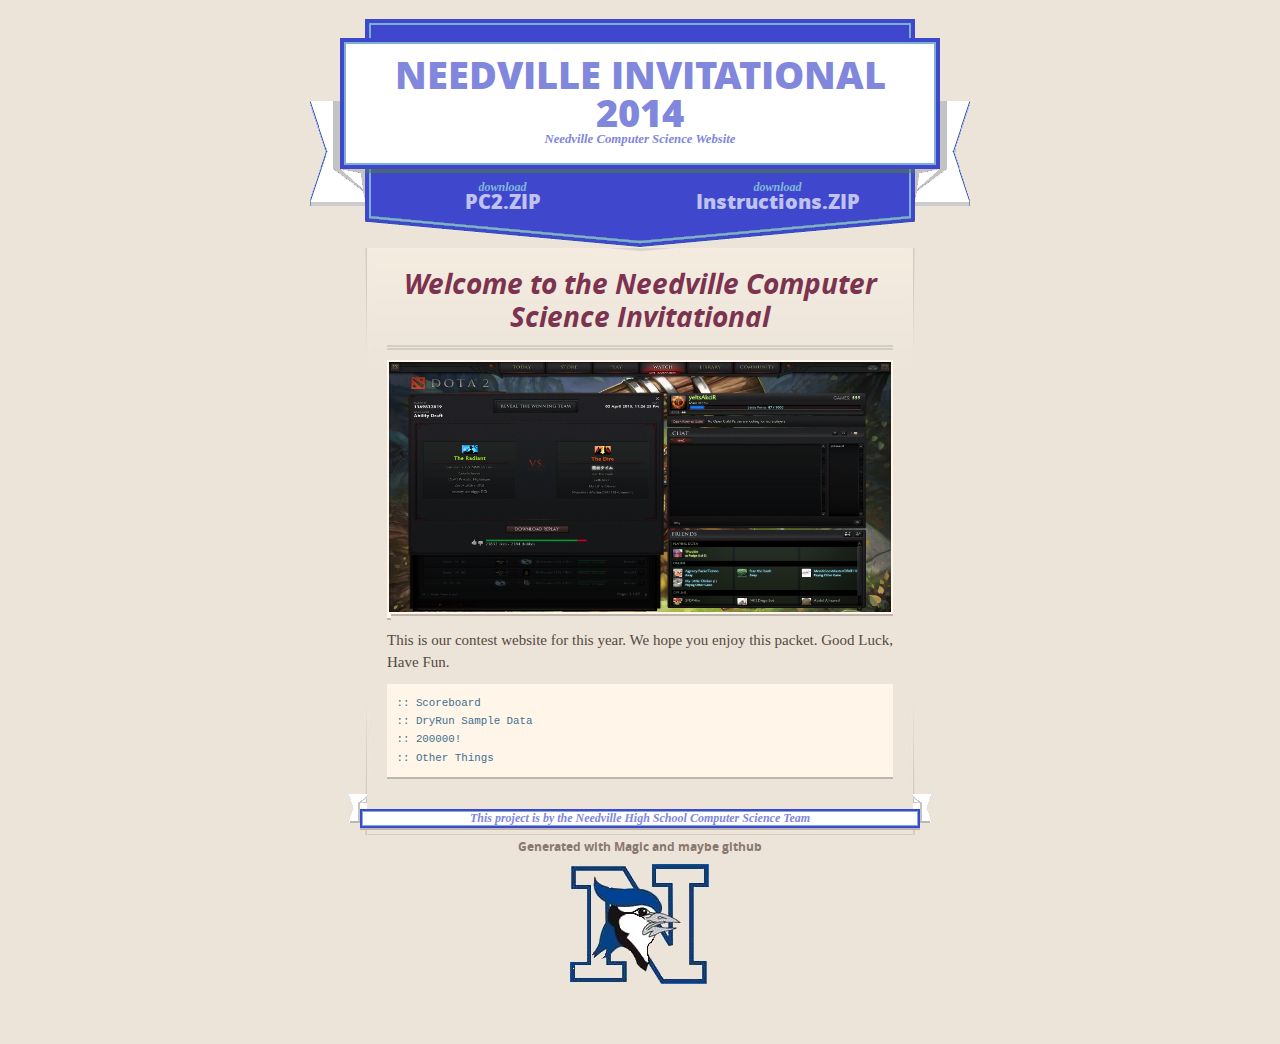
<file: index.html>
<!DOCT
YPE html>
<html>
  <head>
    <meta charset='utf-8'>
    <meta http-equiv="X-UA-Compatible" content="chrome=1">
    <meta name="viewport" content="width=640">

    <link rel="stylesheet" href="stylesheets/core.css" media="screen">
    <link rel="stylesheet" href="stylesheets/mobile.css" media="handheld, only screen and (max-device-width:640px)">
    <link rel="stylesheet" href="stylesheets/pygment_trac.css">

    <script type="text/javascript" src="javascripts/modernizr.js"></script>
    <script type="text/javascript" src="https://ajax.googleapis.com/ajax/libs/jquery/1.7.1/jquery.min.js"></script>
    <script type="text/javascript" src="javascripts/headsmart.min.js"></script>
    <script type="text/javascript">
      $(document).ready(function () {
        $('#main_content').headsmart()
      })
    </script>
    <title>NHS Computer Science</title>
  </head>

  <body>
    
    <div class="shell">

      <header>
        <span class="ribbon-outer">
          <span class="ribbon-inner">
            <h1>Needville Invitational 2014</h1>
            <h2>Needville Computer Science Website</h2>
          </span>
          <span class="left-tail"></span>
          <span class="right-tail"></span>
        </span>
      </header>

      <section id="downloads">
        <span class="inner">
          <a href="../assets/pc2.zip" target="_blank" class="zip"><em>download</em> PC2.ZIP</a><a href="https://github.com/Torchwick/NHSCS.github.io/tarball/master" class="tgz"><em>download</em> Instructions.ZIP</a>
        </span>
      </section>


      <span class="banner-fix"></span>


      <section id="main_content">
        <h3>
<a name="welcome-to-the-needville-computer-science-invitational" class="anchor" href="#welcome-to-the-needville-computer-science-invitational"><span class="octicon octicon-link"></span></a>Welcome to the Needville Computer Science Invitational</h3>

<img src="2015-04-03_00003.jpg" height="250" width="2000"><img>

<p>This is our contest website for this year. We hope you enjoy this packet. Good Luck, Have Fun.</p>
<pre><code><a href="../Scoreboard/index.html">:: Scoreboard</a>
<a href="../assets/dryrun.txt" target="blank">:: DryRun Sample Data</a>
<a href="../assets/200000!.txt" target="blank">:: 200000!</a>
<a href="../otherthings/otherthings.html">:: Other Things</a>
</code></pre>
      </section>

      <footer>
        <span class="ribbon-outer">
          <span class="ribbon-inner">
            <p>This project is by the Needville High School Computer Science Team</p>
          </span>
          <span class="left-tail"></span>
          <span class="right-tail"></span>
        </span>
        <p>Generated with Magic and maybe github</p>
        <span class="octocat"></span>
      </footer>

    </div>

    
  </body>
</html>
</file>
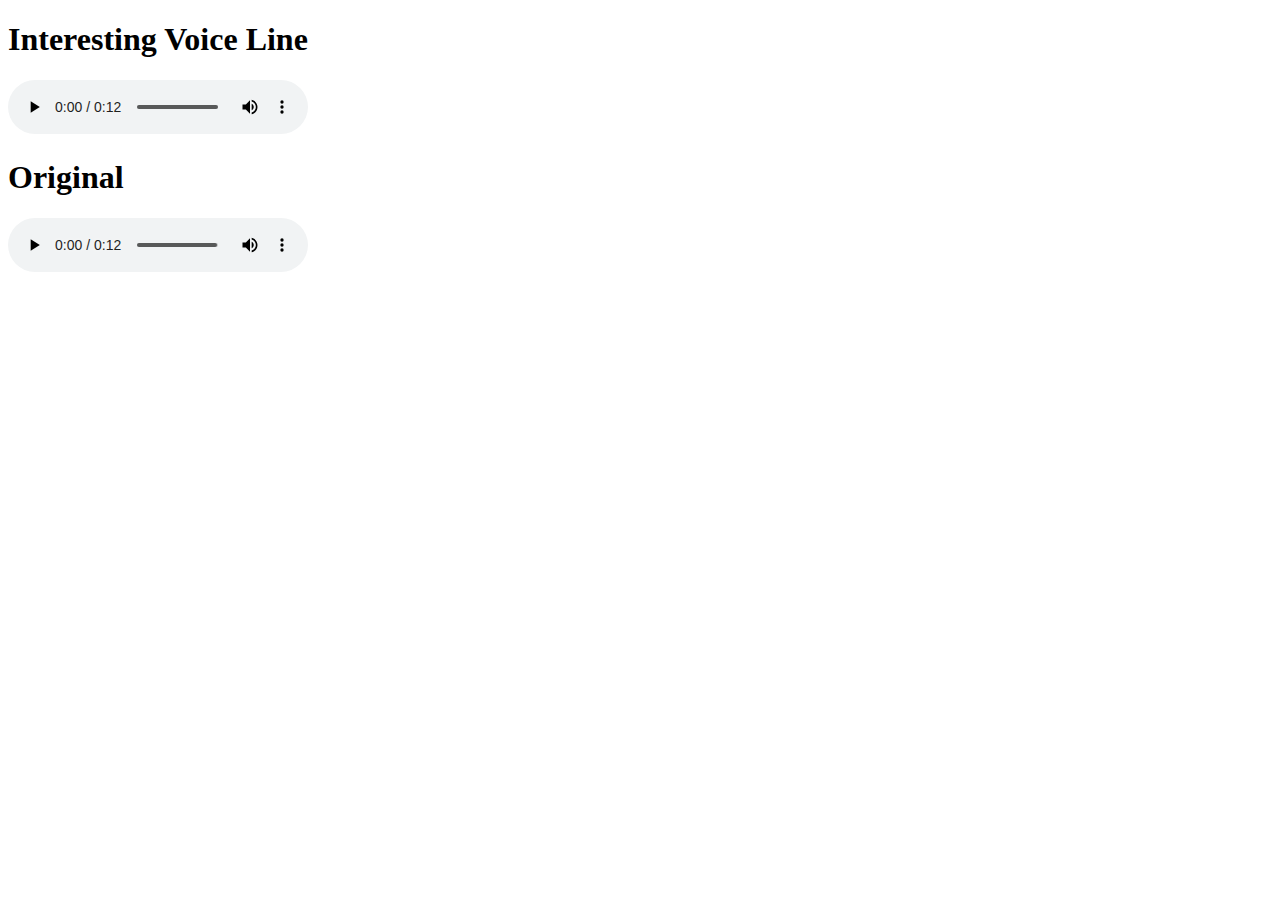
<file: axe/index.html>
<!DOCTYPE html>
<html>
<body>

<h1>Interesting Voice Line</h1>
<audio controls>
  <source src="so_wrong.mp3" type="audio/mpeg">
</audio>
<h1>Original</h1>
<audio controls>
  <source src="announcer_roshan_idle_01.mp3" type="audio/mpeg">
</audio>

</body>
</html>
</file>
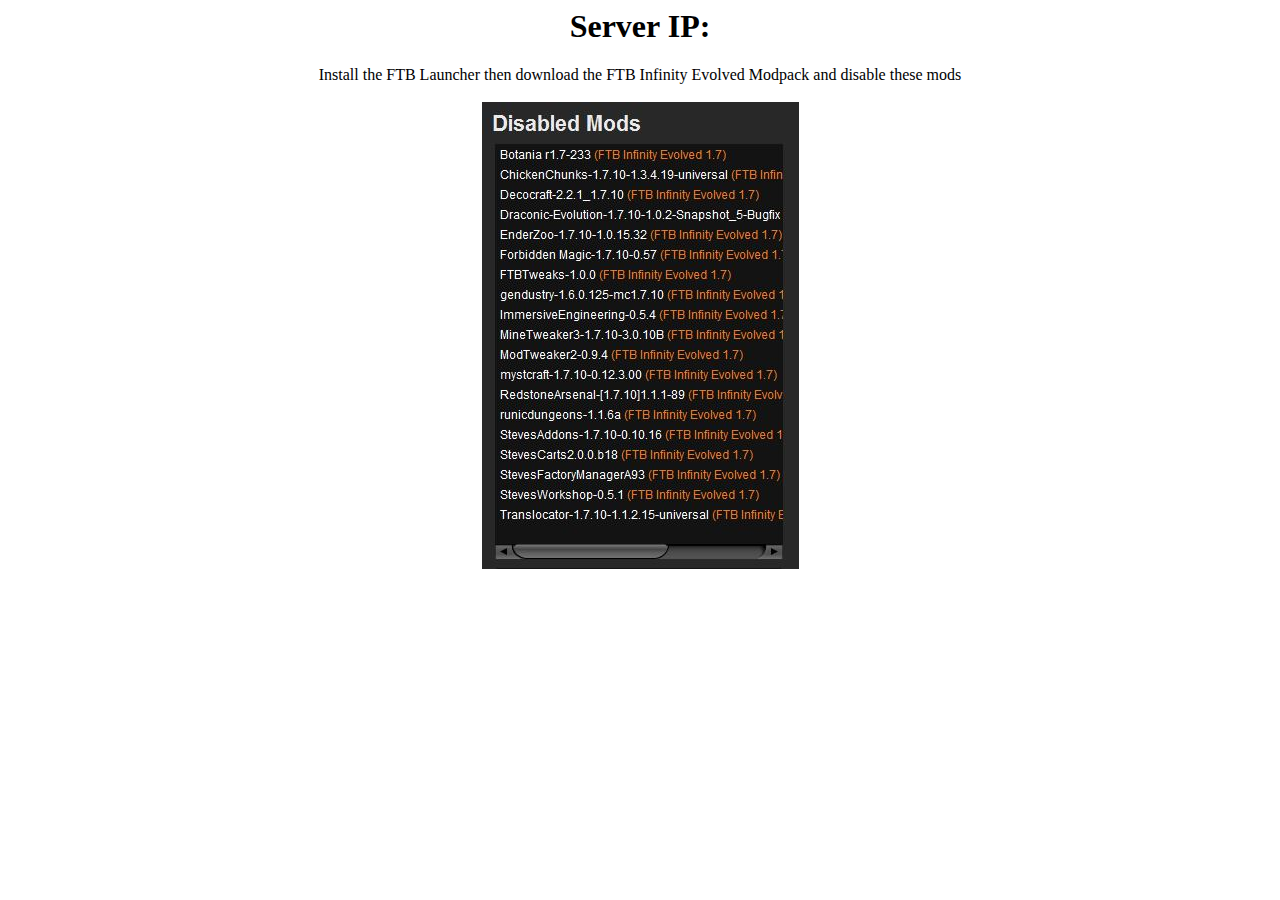
<file: FTB/index.html>
<html>
<title>FTB Server Info</title>
<h1 align="center">Server IP: <b></b></h1>
<p align="center">
Install the FTB Launcher then download the FTB Infinity Evolved Modpack and disable these mods<br><br>
<img src="mods.jpg"></img></p>
</html>
</file>
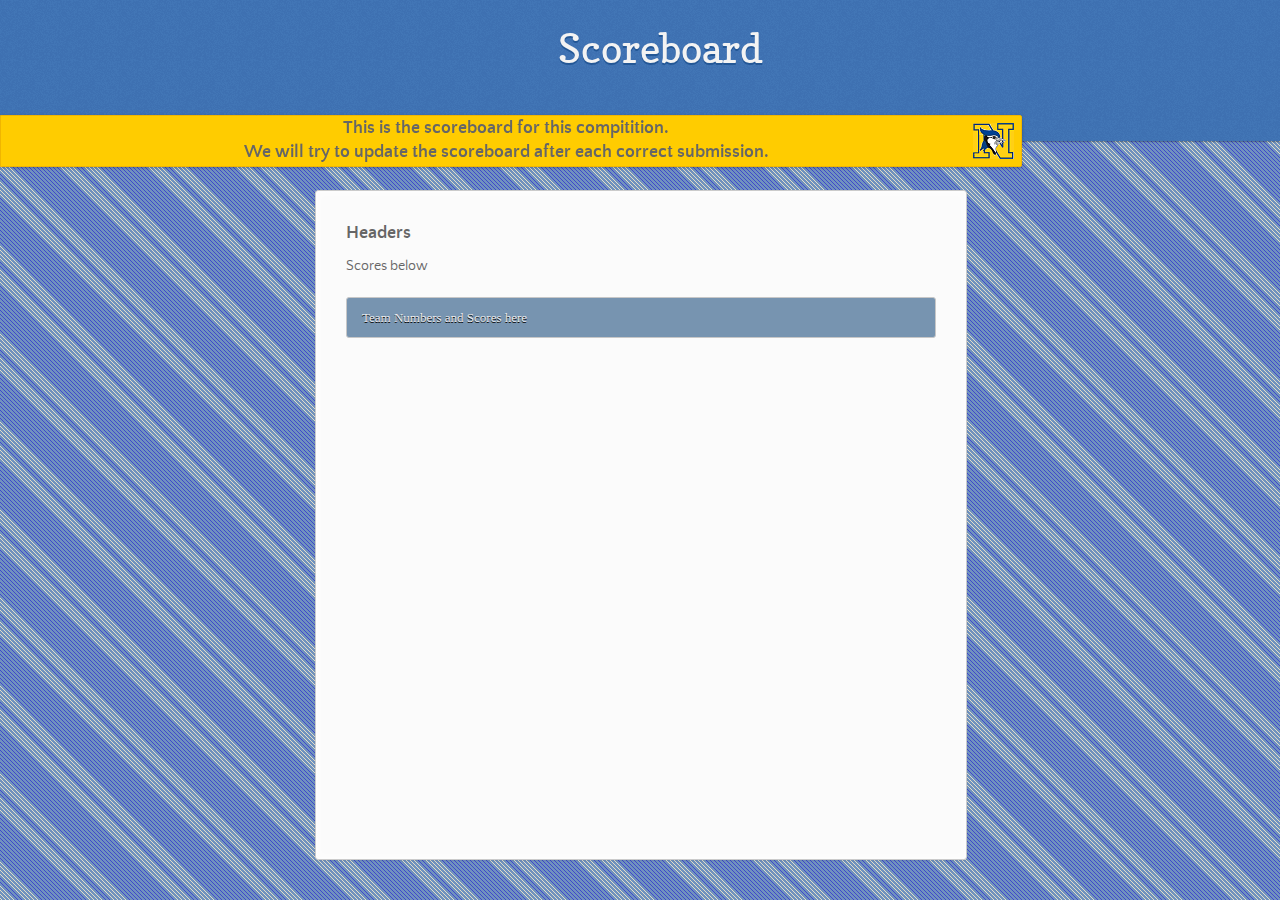
<file: Scoreboard/index.html>
<!doctype html>
<html>
  <head>
    <meta charset="utf-8">
    <meta http-equiv="X-UA-Compatible" content="chrome=1">
    <title>NHSCS Scoreboard</title>
    <link rel="stylesheet" href="stylesheets/styles.css">
    <link rel="stylesheet" href="stylesheets/pygment_trac.css">
    <script src="https://ajax.googleapis.com/ajax/libs/jquery/1.7.1/jquery.min.js"></script>
    <script src="javascripts/main.js"></script>
    <!--[if lt IE 9]>
      <script src="//html5shiv.googlecode.com/svn/trunk/html5.js"></script>
    <![endif]-->
    <meta name="viewport" content="width=device-width, initial-scale=1, user-scalable=no">

  </head>
  <body>

      <header>
        <h1>Scoreboard</h1>
      </header>

      <div id="banner">
        <span id="logo"></span>
		<h3 align="center">This is the scoreboard for this compitition. <br> We will try to update the scoreboard after each correct submission.</h3>
        
      </div><!-- end banner -->

    <div class="wrapper">
      <nav>
        <ul></ul>
      </nav>
      <section>
        <h3>
		
<a name="welcome-to-github-pages" class="anchor" href="#welcome-to-github-pages"><span class="octicon octicon-link"></span></a>Headers</h3>

<p>Scores below</p>
<pre><code>Team Numbers and Scores here
</code></pre>

      </section>
      <footer>
        <p></p>
      </footer>
    </div>

    
  </body>
</html>
</file>
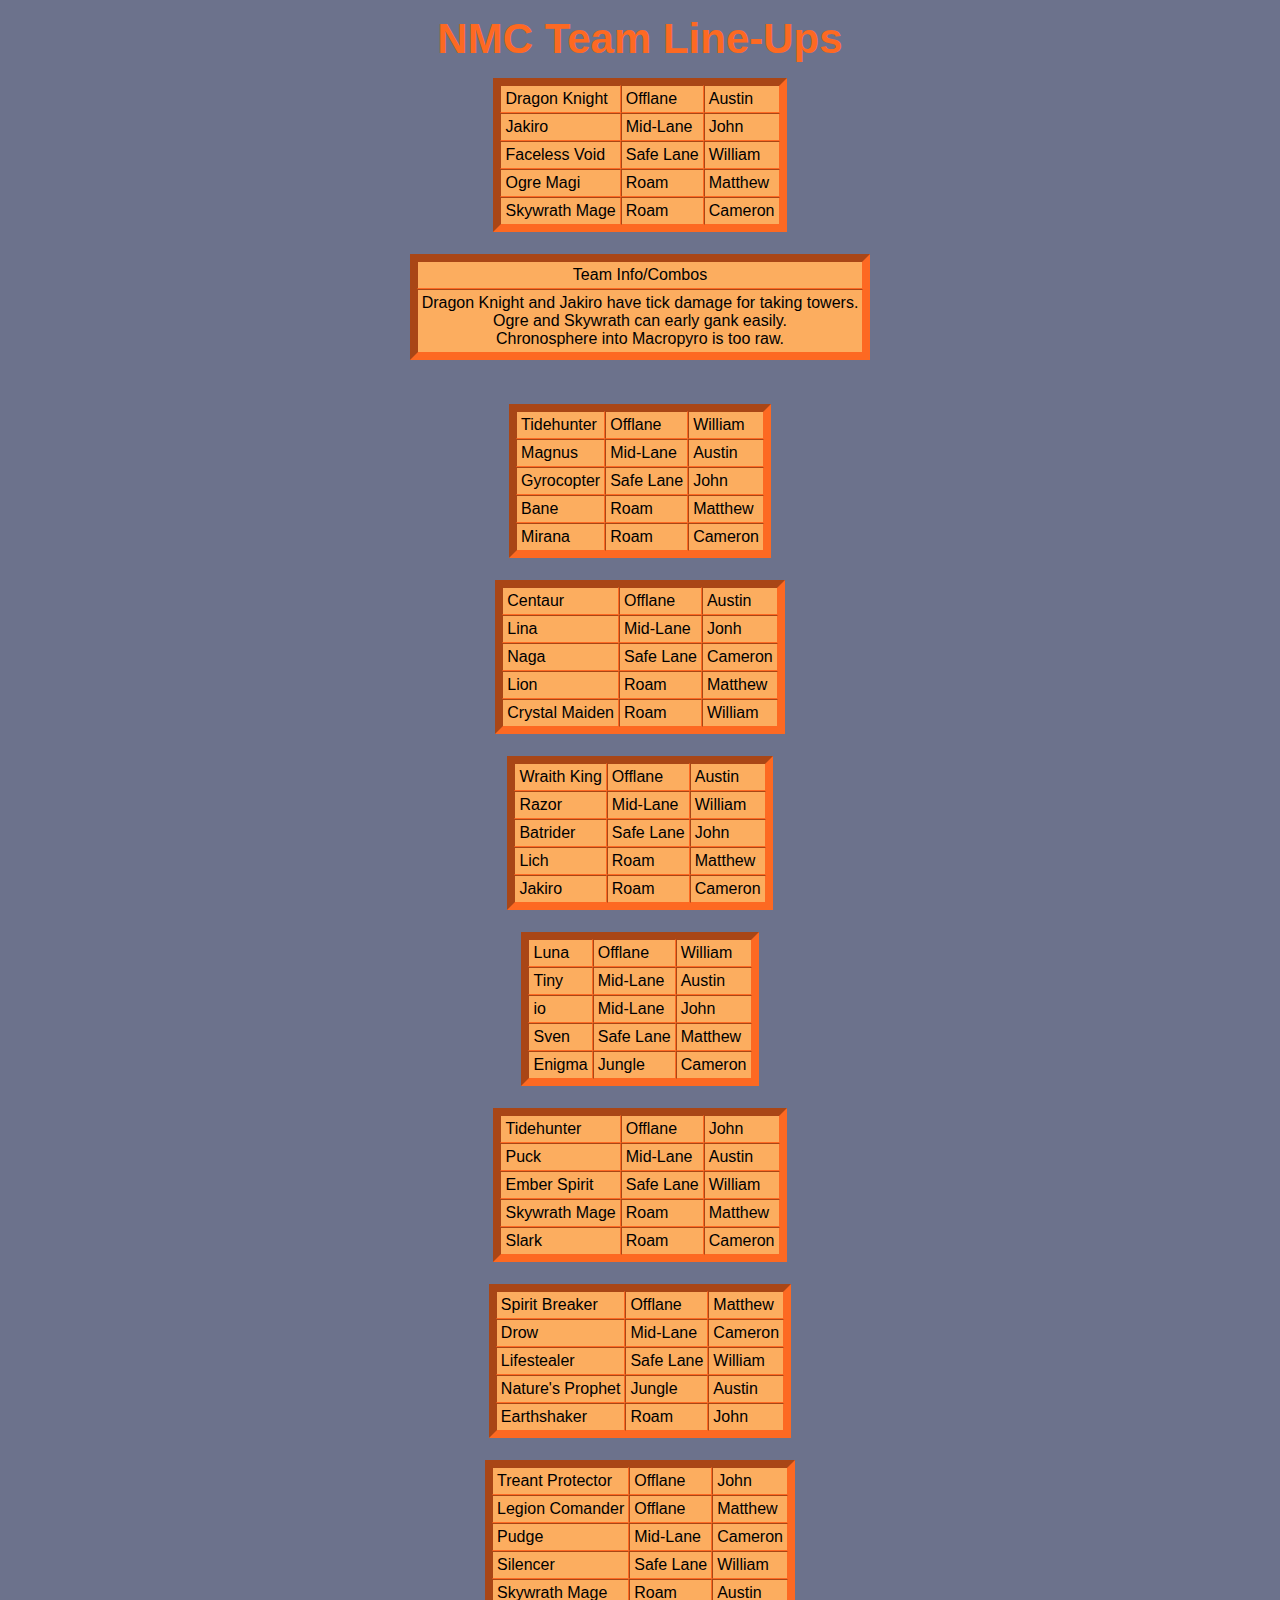
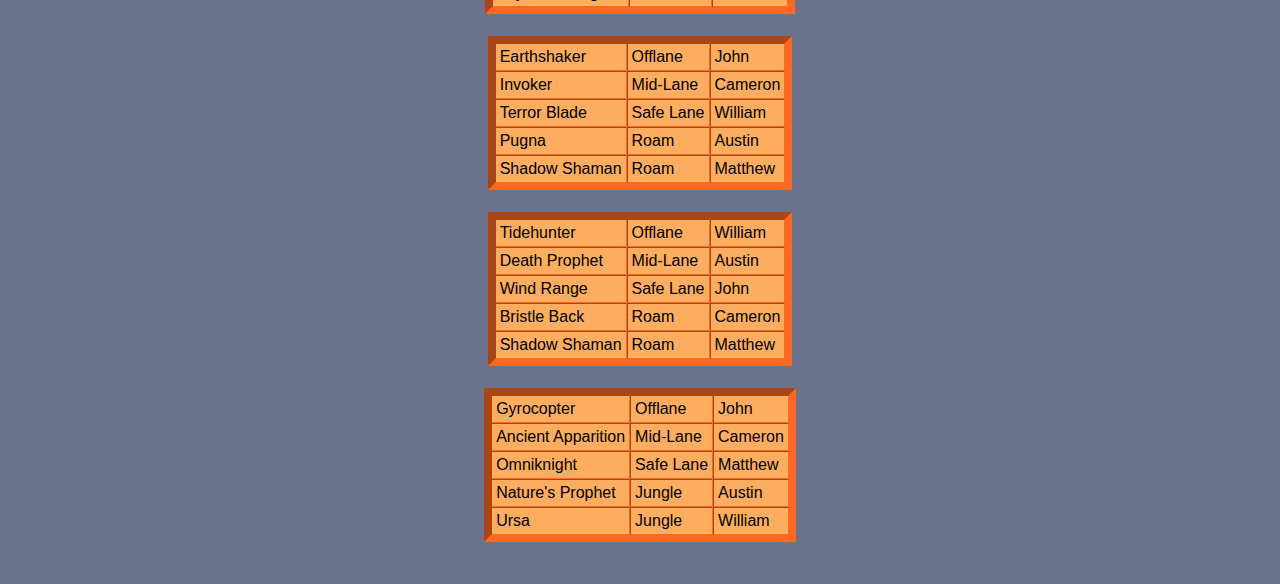
<file: Line-Ups.html>
<html>
    <link rel="stylesheet" href="styles.css">

	<title>Team Line-Ups</title>
	<h1 align="center">NMC Team Line-Ups</h1>
	<body>
	
	<table border=7 align="center">
	<tr>
		<td>Dragon Knight</td>
		<td>Offlane</td>
		<td>Austin</td>		
	</tr>
	<tr>
		<td>Jakiro</td>
		<td>Mid-Lane</td>
		<td>John</td>		
	</tr>
	<tr>
		<td>Faceless Void</td>
		<td>Safe Lane</td>
		<td>William</td>		
	</tr>
	<tr>
		<td>Ogre Magi</td>
		<td>Roam</td>
		<td>Matthew</td>		
	</tr>
	<tr>
		<td>Skywrath Mage</td>
		<td>Roam</td>
		<td>Cameron</td>		
	</tr>
	</table>
	<br>
	<table border=7 align="center">
	<tr>
	<td align="center">Team Info/Combos</td>
	</tr>
	<tr>
	<td align="center">Dragon Knight and Jakiro have tick damage for taking towers.<br>Ogre and Skywrath can early gank easily.<br>Chronosphere into Macropyro is too raw.</td>
	</tr>
	</table>
	<br>
	<br>
	<!--       -->
	<table border=7 align="center">
	<tr>
		<td>Tidehunter</td>
		<td>Offlane</td>
		<td>William</td>		
	</tr>	
	<tr>
		<td>Magnus</td>
		<td>Mid-Lane</td>
		<td>Austin</td>		
	</tr>
	<tr>
		<td>Gyrocopter</td>
		<td>Safe Lane</td>
		<td>John</td>		
	</tr>
	<tr>
		<td>Bane</td>
		<td>Roam</td>
		<td>Matthew</td>		
	</tr>
	<tr>
		<td>Mirana</td>
		<td>Roam</td>
		<td>Cameron</td>		
	</tr>
	</table>
	<br>
	<!--          -->
	<table border=7 align="center">
	<tr>
		<td>Centaur</td>
		<td>Offlane</td>
		<td>Austin</td>		
	</tr>	
	<tr>
		<td>Lina</td>
		<td>Mid-Lane</td>
		<td>Jonh</td>		
	</tr>
	<tr>
		<td>Naga</td>
		<td>Safe Lane</td>
		<td>Cameron</td>		
	</tr>
	<tr>
		<td>Lion</td>
		<td>Roam</td>
		<td>Matthew</td>		
	</tr>
	<tr>
		<td>Crystal Maiden</td>
		<td>Roam</td>
		<td>William</td>		
	</tr>
	</table>
	<br>
	<!--              -->
	<table border=7 align="center">
	<tr>
		<td>Wraith King</td>
		<td>Offlane</td>
		<td>Austin</td>		
	</tr>
	<tr>
		<td>Razor</td>
		<td>Mid-Lane</td>
		<td>William</td>		
	</tr>
	<tr>
		<td>Batrider</td>
		<td>Safe Lane</td>
		<td>John</td>		
	</tr>
	<tr>
		<td>Lich</td>
		<td>Roam</td>
		<td>Matthew</td>		
	</tr>
	<tr>
		<td>Jakiro</td>
		<td>Roam</td>
		<td>Cameron</td>		
	</tr>
	</table>
	<br>
	<!--         -->
	<table border=7 align="center">
	<tr>
		<td>Luna</td>
		<td>Offlane</td>
		<td>William</td>		
	</tr>
	<tr>
		<td>Tiny</td>
		<td>Mid-Lane</td>
		<td>Austin</td>		
	</tr>
	<tr>
		<td>io</td>
		<td>Mid-Lane</td>
		<td>John</td>		
	</tr>
	<tr>
		<td>Sven</td>
		<td>Safe Lane</td>
		<td>Matthew</td>		
	</tr>	
	<tr>
		<td>Enigma</td>
		<td>Jungle</td>
		<td>Cameron</td>		
	</tr>
	</table>
	<br>
	<!--         -->
	<table border=7 align="center">
	<tr>
		<td>Tidehunter</td>
		<td>Offlane</td>
		<td>John</td>		
	</tr>
	<tr>
		<td>Puck</td>
		<td>Mid-Lane</td>
		<td>Austin</td>		
	</tr>
	<tr>
		<td>Ember Spirit</td>
		<td>Safe Lane</td>
		<td>William</td>		
	</tr>
	<tr>
		<td>Skywrath Mage</td>
		<td>Roam</td>
		<td>Matthew</td>		
	</tr>	
	<tr>
		<td>Slark</td>
		<td>Roam</td>
		<td>Cameron</td>		
	</tr>
	</table>
	<br>
	<!--         -->
	<table border=7 align="center">
	<tr>
		<td>Spirit Breaker</td>
		<td>Offlane</td>
		<td>Matthew</td>		
	</tr>
	<tr>
		<td>Drow</td>
		<td>Mid-Lane</td>
		<td>Cameron</td>		
	</tr>
	<tr>
		<td>Lifestealer</td>
		<td>Safe Lane</td>
		<td>William</td>		
	</tr>	
	<tr>
		<td>Nature's Prophet</td>
		<td>Jungle</td>
		<td>Austin</td>		
	</tr>
	<tr>
		<td>Earthshaker</td>
		<td>Roam</td>
		<td>John</td>		
	</tr>
	</table>
	<br>
	<!--         -->
	<table border=7 align="center">
	<tr>
		<td>Treant Protector</td>
		<td>Offlane</td>
		<td>John</td>		
	</tr>
	<tr>
		<td>Legion Comander</td>
		<td>Offlane</td>
		<td>Matthew</td>		
	</tr>	
	<tr>
		<td>Pudge</td>
		<td>Mid-Lane</td>
		<td>Cameron</td>		
	</tr>
	<tr>
		<td>Silencer</td>
		<td>Safe Lane</td>
		<td>William</td>		
	</tr>
	<tr>
		<td>Skywrath Mage</td>
		<td>Roam</td>
		<td>Austin</td>		
	</tr>
	</table>
	<br>
	<!--         -->
	<table border=7 align="center">
	<tr>
		<td>Earthshaker</td>
		<td>Offlane</td>
		<td>John</td>		
	</tr>
	<tr>
		<td>Invoker</td>
		<td>Mid-Lane</td>
		<td>Cameron</td>		
	</tr>
	<tr>
		<td>Terror Blade</td>
		<td>Safe Lane</td>
		<td>William</td>		
	</tr>	
	<tr>
		<td>Pugna</td>
		<td>Roam</td>
		<td>Austin</td>		
	</tr>
	<tr>
		<td>Shadow Shaman</td>
		<td>Roam</td>
		<td>Matthew</td>		
	</tr>
	</table>
	<br>
	<!--         -->
	<table border=7 align="center">
	<tr>
		<td>Tidehunter</td>
		<td>Offlane</td>
		<td>William</td>		
	</tr>
	<tr>
		<td>Death Prophet</td>
		<td>Mid-Lane</td>
		<td>Austin</td>		
	</tr>
	<tr>
		<td>Wind Range</td>
		<td>Safe Lane</td>
		<td>John</td>		
	</tr>	
	<tr>
		<td>Bristle Back</td>
		<td>Roam</td>
		<td>Cameron</td>		
	</tr>
	<tr>
		<td>Shadow Shaman</td>
		<td>Roam</td>
		<td>Matthew</td>		
	</tr>
	</table>
	<br>
	<!--         -->
	<table border=7 align="center">
	<tr>
		<td>Gyrocopter</td>
		<td>Offlane</td>
		<td>John</td>		
	</tr>
	<tr>
		<td>Ancient Apparition</td>
		<td>Mid-Lane</td>
		<td>Cameron</td>		
	</tr>
	<tr>
		<td>Omniknight</td>
		<td>Safe Lane</td>
		<td>Matthew</td>		
	</tr>	
	<tr>
		<td>Nature's Prophet</td>
		<td>Jungle</td>
		<td>Austin</td>		
	</tr>
	<tr>
		<td>Ursa</td>
		<td>Jungle</td>
		<td>William</td>		
	</tr>
	</table>
	<br>
	<!--         -->
	</body>
</html>
</file>
<file: stylesheets/core.css>
@import url("screen.css");
@import url("non-screen.css") handheld;
@import url("non-screen.css") only screen and (max-device-width:640px);
</file>
<file: stylesheets/mobile.css>
/* Generated by Font Squirrel (http://www.fontsquirrel.com) on February 9, 2012 */


@font-face {
  font-family: 'Open Sans';
  src: url('../fonts/opensans-regular-webfont.eot');
  src: url('../fonts/opensans-regular-webfont.eot?#iefix') format('embedded-opentype'),
       url('../fonts/opensans-regular-webfont.woff') format('woff'),
       url('../fonts/opensans-regular-webfont.ttf') format('truetype'),
       url('../fonts/opensans-regular-webfont.svg#OpenSansRegular') format('svg');
  font-weight: normal;
  font-style: normal;
}

@font-face {
  font-family: 'Open Sans';
  src: url('../fonts/opensans-italic-webfont.eot');
  src: url('../fonts/opensans-italic-webfont.eot?#iefix') format('embedded-opentype'),
       url('../fonts/opensans-italic-webfont.woff') format('woff'),
       url('../fonts/opensans-italic-webfont.ttf') format('truetype'),
       url('../fonts/opensans-italic-webfont.svg#OpenSansItalic') format('svg');
  font-weight: normal;
  font-style: italic;
}

@font-face {
  font-family: 'Open Sans';
  src: url('../fonts/opensans-bold-webfont.eot');
  src: url('../fonts/opensans-bold-webfont.eot?#iefix') format('embedded-opentype'),
       url('../fonts/opensans-bold-webfont.woff') format('woff'),
       url('../fonts/opensans-bold-webfont.ttf') format('truetype'),
       url('../fonts/opensans-bold-webfont.svg#OpenSansBold') format('svg');
  font-weight: bold;
  font-style: normal;
}

@font-face {
  font-family: 'Open Sans';
  src: url('../fonts/opensans-bolditalic-webfont.eot');
  src: url('../fonts/opensans-bolditalic-webfont.eot?#iefix') format('embedded-opentype'),
       url('../fonts/opensans-bolditalic-webfont.woff') format('woff'),
       url('../fonts/opensans-bolditalic-webfont.ttf') format('truetype'),
       url('../fonts/opensans-bolditalic-webfont.svg#OpenSansBoldItalic') format('svg');
  font-weight: bold;
  font-style: italic;
}

@font-face {
  font-family: 'Open Sans';
  src: url('../fonts/opensans-extrabold-webfont.eot');
  src: url('../fonts/opensans-extrabold-webfont.eot?#iefix') format('embedded-opentype'),
       url('../fonts/opensans-extrabold-webfont.woff') format('woff'),
       url('../fonts/opensans-extrabold-webfont.ttf') format('truetype'),
       url('../fonts/opensans-extrabold-webfont.svg#OpenSansExtrabold') format('svg');
  font-weight: bolder;
  font-style: normal;
}


/* http://meyerweb.com/eric/tools/css/reset/ 
   v2.0 | 20110126
   License: none (public domain)
*/

html, body, div, span, applet, object, iframe,
h1, h2, h3, h4, h5, h6, p, blockquote, pre,
a, abbr, acronym, address, big, cite, code,
del, dfn, em, img, ins, kbd, q, s, samp,
small, strike, strong, sub, sup, tt, var,
b, u, i, center,
dl, dt, dd, ol, ul, li,
fieldset, form, label, legend,
table, caption, tbody, tfoot, thead, tr, th, td,
article, aside, canvas, details, embed, 
figure, figcaption, footer, header, hgroup, 
menu, nav, output, ruby, section, summary,
time, mark, audio, video {
  margin: 0;
  padding: 0;
  border: 0;
  font-size: 100%;
  font: inherit;
  vertical-align: baseline;
}
/* HTML5 display-role reset for older browsers */
article, aside, details, figcaption, figure, 
footer, header, hgroup, menu, nav, section {
  display: block;
}
body {
  line-height: 1;
}
ol, ul {
  list-style: none;
}
blockquote, q {
  quotes: none;
}
blockquote:before, blockquote:after,
q:before, q:after {
  content: '';
  content: none;
}
table {
  border-collapse: collapse;
  border-spacing: 0;
}

header, footer, section {
  display: block;
  position: relative;
}

/* STYLES */

div.shell {
  display: block;
  width: 640px;
  margin: 0 auto;
}

a#forkme_banner {
  display: none;
}

/* header */

header {
  position: relative;
  z-index: 2;
  margin: 0;
  max-width: 640px;
  top: 51px;
}

header span.ribbon-inner {
  position: relative;
  display: block;
  background-color: #7EB0D2;/*cd596b*/
  border: 8px solid #3F48CC;/*7c334f*/
  padding: 6px;
  z-index: 1;
}

header span.left-tail, header span.right-tail {
  position: relative;
  display: block;
  width: 19px;
  height: 10px;
  background: transparent url(../images/ribbon-tail-sprite-2x.png) 0 0 no-repeat;
  position: absolute;
  bottom: -10px;
  z-index: 0;
}

header span.left-tail {
  background-position: 0 0;
  left: 0;
}

header span.right-tail {
  background-position: -19px 0;
  right: 0;
}

header h1 {
  background-color: #ffffff;/*7c334f*/
  font-size: 2em;
  font-weight: bolder;
  font-style: normal;
  text-transform: uppercase;
  color: #8087DD;/*ece4d8*/
  text-align: center;
  line-height:1;  
  padding: 14px 20px 0;
}

header h2 {
  background-color: #ffffff;/*7c334f*/
  font: bold italic .85em/1.5 Georgia, Times, “Times New Roman”, serif;
  color:  #8087DD;/*e69b95*/
  padding-bottom: 14px;
  margin-top: -3px;
  text-align: center;
}

section#downloads {
  position: relative;
  display: block;
  height: 171px;
  width: 602px;
  padding-bottom: 150px;
  margin: 51px auto -250px;
  z-index: 1;
  background: transparent url(../images/shield.png) center 0 no-repeat;
}

section#downloads a {
  display: none;
}

span.banner-fix {
  background: transparent url(../images/shield-fallback.png) center top no-repeat;
  display: block;
  height: 31px;
  position: absolute;
  width: 640px;
  top: 20px;

}

section#main_content {
  z-index: 2;
  padding: 20px 40px 0;
  min-height:185px;
}

/* footer */

footer {
  background: none;
  padding-top: 104px;
  margin: -94px auto 40px;
  max-width:640px;
  text-align: center;
}

footer span.ribbon-outer {
  display: block;
  position: relative;
  border-bottom: 2px solid #bdb6ad;
}

footer span.ribbon-inner {
  position: relative;
  display: block;
  background-color: #7EB0D2;/*cd596b*/
  border: 8px solid #3F48CC;/*7c334f*/
  padding: 6px;
  z-index: 1;
}

footer p {
  font-family: 'Open Sans', sans-serif;
  font-weight: bold;
  font-size: .6em;
  color: #8b786f;
}

footer a {
  color: #cd596b;
}

footer span.ribbon-inner p {
  background-color: #ffffff;/*7c334f*/
  margin: 0;
  color: #8087DD;/*e69b95*/
  font: bold italic 22px/1 Georgia, Times, “Times New Roman”, serif;
  height: auto;
  line-height: 1.1;
  padding: 20px 0px 10px;
}

footer span.ribbon-inner a {
  display: block;
  position: relative;
  bottom: 0;
  color: #7eb0d2;
  font-family: 'Open Sans', sans-serif;
  text-transform: uppercase;
  font-style: normal;
  font-weight: bolder;
  font-size: 38px;
  padding-bottom: 10px;
}

footer span.ribbon-inner a:hover {
  color: #7eb0d2;
}

footer span.left-tail, footer span.right-tail {
  position: relative;
  display: block;
  width: 23px;
  height: 126px;
  background: transparent url(../images/small-ribbon-tail-sprite-2x.png) 0 0 no-repeat;
  position: absolute;
  top: -126px;
  z-index: 0;
}

footer span.left-tail {
  background-position: 0 0;
  left: 0;
}

footer span.right-tail {
  background-position: -23px 0;
  right: 0;
}

footer span.octocat {
  background: transparent url(../images/Blue-Jay-Logo1.jpg) 0 0 no-repeat;
  display: block;
  width: 140px;
  height: 140px;
  margin: 20px auto 0;}

/* content */

body {
  background: #ece4d8;
  font: normal normal 30px/1.5 Georgia, Palatino,” Palatino Linotype”, Times, “Times New Roman”, serif;
  color: #544943;
  -webkit-font-smoothing: antialiased;
}

a, a:hover {
  color: #417090;
}

a {
  text-decoration: none;
}

a:hover {
  text-decoration: underline;
}

h1,h2,h3,h4,h5,h6 {
  font-family: 'Open Sans', sans-serif;
  font-weight: bold;
}

p {
  margin: .7em 0 0;
}

strong {
  font-weight: bold;
}

em {
  font-style: italic;
}

ol {
  margin: .7em 0;
  list-style-type: decimal;
  padding-left: 1.35em;
}

ul {
  margin: .7em 0;
  padding-left: 1.35em;
}

ul li {
  padding-left: 20px;
  background: transparent url(../images/chevron-2x.png) left 15px no-repeat;
}

blockquote {
  font-family: 'Open Sans', sans-serif;
  margin: 20px 0;
  color: #8b786f;
  padding-left: 1.35em;
  background: transparent url('../images/blockquote-gfx-2x.png') 0 8px no-repeat;
}

img {
  -webkit-box-shadow: 0px 4px 0px #bdb6ad;
  -moz-box-shadow: 0px 4px 0px #bdb6ad;
  box-shadow: 0px 4px 0px #bdb6ad;
  border: 4px solid #fff6e9;
  max-width: 556px;
}

hr {
  border: none;
  outline: none;
  height: 42px;
  background: transparent url('../images/hr-2x.jpg') center center repeat-x;
  margin: 0 0 20px;
}

code {
  background: #fff6e9;
  font: normal normal .9em/1.7 "Lucida Sans Typewriter", "Lucida Console", Monaco, "Bitstream Vera Sans Mono", monospace;
  padding: 0 5px 1px;
}

pre {
  margin: 10px 0 20px;
  padding: .7em;
  background: #fff6e9;
  border-bottom: 4px solid #bdb6ad;
  font: normal normal .9em/1.7 "Lucida Sans Typewriter", "Lucida Console", Monaco, "Bitstream Vera Sans Mono", monospace;
  overflow: auto;
}

table {
  background: #fff6e9;
  display: table;
  width: 100%;
  border-collapse: separate;
  border-bottom: 4px solid #bdb6ad;
  margin: 10px 0;
}

tr {
  display: table-row;
}

th {
  display: table-cell;
  padding: 2px 10px;
  border: solid #ece4d8;
  border-width: 0 4px 4px 0;
  color: #cd596b;
  font-family: 'Open Sans', sans-serif;
  font-weight: bold;
  font-size: .85em;
}

td {
  display: table-cell;
  padding: 0 .7em;
  border: solid #ece4d8;
  border-width: 0 4px 4px 0;
}

td:last-child, th:last-child {
  border-right: none;
}

tr:last-child td {
  border-bottom: none;
}

dl {
  margin: .7em 0 20px;
}

dt {
  font-family: 'Open Sans', sans-serif;
  font-weight: bold;
}

dd {
  padding-left: 1.35em;
}

dd p:first-child {
  margin-top: 0;
}

/* Content based headers */

#main_content > .header-level-1:first-child,
#main_content > .header-level-2:first-child,
#main_content > .header-level-3:first-child,
#main_content > .header-level-4:first-child,
#main_content > .header-level-5:first-child,
#main_content > .header-level-6:first-child {
  margin-top: 0;
}

.header-level-1 {
  font-size: 1.85em;
  border-bottom: .2em double #d3ccc1;
  color: #7c334f;
  text-align: center;
  font-style: italic;
  margin: 1.1em 0 .38em;
  line-height: 1.2;
  padding-bottom: 10px
}

.header-level-2 {
  font-size: 1.58em;
  color: #7c334f;
  margin: .95em 0 .5em;
  border-bottom: .1em solid #D3CCC1;
  line-height: 1.2;
  padding-bottom: 10px
}

.header-level-3 {
  margin: 20px 0 10px;
  font-size: 1.45em;
}

.header-level-4 {
  margin: .6em 0;
  font-size: 1.2em;
  color: #cd596b;
}

.header-level-5 {
  margin: .7em 0;
  font-size: 1em;
  color: #8b786f;
}

.header-level-6 {
  margin: .8em 0;
  font-size: .85em;
  font-style: italic;
}
</file>
<file: stylesheets/pygment_trac.css>
.highlight  { background: #ffffff; }
.highlight .c { color: #999988; font-style: italic } /* Comment */
.highlight .err { color: #a61717; background-color: #e3d2d2 } /* Error */
.highlight .k { font-weight: bold } /* Keyword */
.highlight .o { font-weight: bold } /* Operator */
.highlight .cm { color: #999988; font-style: italic } /* Comment.Multiline */
.highlight .cp { color: #999999; font-weight: bold } /* Comment.Preproc */
.highlight .c1 { color: #999988; font-style: italic } /* Comment.Single */
.highlight .cs { color: #999999; font-weight: bold; font-style: italic } /* Comment.Special */
.highlight .gd { color: #000000; background-color: #ffdddd } /* Generic.Deleted */
.highlight .gd .x { color: #000000; background-color: #ffaaaa } /* Generic.Deleted.Specific */
.highlight .ge { font-style: italic } /* Generic.Emph */
.highlight .gr { color: #aa0000 } /* Generic.Error */
.highlight .gh { color: #999999 } /* Generic.Heading */
.highlight .gi { color: #000000; background-color: #ddffdd } /* Generic.Inserted */
.highlight .gi .x { color: #000000; background-color: #aaffaa } /* Generic.Inserted.Specific */
.highlight .go { color: #888888 } /* Generic.Output */
.highlight .gp { color: #555555 } /* Generic.Prompt */
.highlight .gs { font-weight: bold } /* Generic.Strong */
.highlight .gu { color: #800080; font-weight: bold; } /* Generic.Subheading */
.highlight .gt { color: #aa0000 } /* Generic.Traceback */
.highlight .kc { font-weight: bold } /* Keyword.Constant */
.highlight .kd { font-weight: bold } /* Keyword.Declaration */
.highlight .kn { font-weight: bold } /* Keyword.Namespace */
.highlight .kp { font-weight: bold } /* Keyword.Pseudo */
.highlight .kr { font-weight: bold } /* Keyword.Reserved */
.highlight .kt { color: #445588; font-weight: bold } /* Keyword.Type */
.highlight .m { color: #009999 } /* Literal.Number */
.highlight .s { color: #d14 } /* Literal.String */
.highlight .na { color: #008080 } /* Name.Attribute */
.highlight .nb { color: #0086B3 } /* Name.Builtin */
.highlight .nc { color: #445588; font-weight: bold } /* Name.Class */
.highlight .no { color: #008080 } /* Name.Constant */
.highlight .ni { color: #800080 } /* Name.Entity */
.highlight .ne { color: #990000; font-weight: bold } /* Name.Exception */
.highlight .nf { color: #990000; font-weight: bold } /* Name.Function */
.highlight .nn { color: #555555 } /* Name.Namespace */
.highlight .nt { color: #000080 } /* Name.Tag */
.highlight .nv { color: #008080 } /* Name.Variable */
.highlight .ow { font-weight: bold } /* Operator.Word */
.highlight .w { color: #bbbbbb } /* Text.Whitespace */
.highlight .mf { color: #009999 } /* Literal.Number.Float */
.highlight .mh { color: #009999 } /* Literal.Number.Hex */
.highlight .mi { color: #009999 } /* Literal.Number.Integer */
.highlight .mo { color: #009999 } /* Literal.Number.Oct */
.highlight .sb { color: #d14 } /* Literal.String.Backtick */
.highlight .sc { color: #d14 } /* Literal.String.Char */
.highlight .sd { color: #d14 } /* Literal.String.Doc */
.highlight .s2 { color: #d14 } /* Literal.String.Double */
.highlight .se { color: #d14 } /* Literal.String.Escape */
.highlight .sh { color: #d14 } /* Literal.String.Heredoc */
.highlight .si { color: #d14 } /* Literal.String.Interpol */
.highlight .sx { color: #d14 } /* Literal.String.Other */
.highlight .sr { color: #009926 } /* Literal.String.Regex */
.highlight .s1 { color: #d14 } /* Literal.String.Single */
.highlight .ss { color: #990073 } /* Literal.String.Symbol */
.highlight .bp { color: #999999 } /* Name.Builtin.Pseudo */
.highlight .vc { color: #008080 } /* Name.Variable.Class */
.highlight .vg { color: #008080 } /* Name.Variable.Global */
.highlight .vi { color: #008080 } /* Name.Variable.Instance */
.highlight .il { color: #009999 } /* Literal.Number.Integer.Long */

.type-csharp .highlight .k { color: #0000FF }
.type-csharp .highlight .kt { color: #0000FF }
.type-csharp .highlight .nf { color: #000000; font-weight: normal }
.type-csharp .highlight .nc { color: #2B91AF }
.type-csharp .highlight .nn { color: #000000 }
.type-csharp .highlight .s { color: #A31515 }
.type-csharp .highlight .sc { color: #A31515 }
</file>
<file: Scoreboard/stylesheets/styles.css>
/*
Leap Day for GitHub Pages
by Matt Graham
*/
@font-face {
  font-family: 'Quattrocento Sans';
  src: url("../fonts/quattrocentosans-bold-webfont.eot");
  src: url("../fonts/quattrocentosans-bold-webfont.eot?#iefix") format("embedded-opentype"), url("../fonts/quattrocentosans-bold-webfont.woff") format("woff"), url("../fonts/quattrocentosans-bold-webfont.ttf") format("truetype"), url("../fonts/quattrocentosans-bold-webfont.svg#QuattrocentoSansBold") format("svg");
  font-weight: bold;
  font-style: normal;
}

@font-face {
  font-family: 'Quattrocento Sans';
  src: url("../fonts/quattrocentosans-bolditalic-webfont.eot");
  src: url("../fonts/quattrocentosans-bolditalic-webfont.eot?#iefix") format("embedded-opentype"), url("../fonts/quattrocentosans-bolditalic-webfont.woff") format("woff"), url("../fonts/quattrocentosans-bolditalic-webfont.ttf") format("truetype"), url("../fonts/quattrocentosans-bolditalic-webfont.svg#QuattrocentoSansBoldItalic") format("svg");
  font-weight: bold;
  font-style: italic;
}

@font-face {
  font-family: 'Quattrocento Sans';
  src: url("../fonts/quattrocentosans-italic-webfont.eot");
  src: url("../fonts/quattrocentosans-italic-webfont.eot?#iefix") format("embedded-opentype"), url("../fonts/quattrocentosans-italic-webfont.woff") format("woff"), url("../fonts/quattrocentosans-italic-webfont.ttf") format("truetype"), url("../fonts/quattrocentosans-italic-webfont.svg#QuattrocentoSansItalic") format("svg");
  font-weight: normal;
  font-style: italic;
}

@font-face {
  font-family: 'Quattrocento Sans';
  src: url("../fonts/quattrocentosans-regular-webfont.eot");
  src: url("../fonts/quattrocentosans-regular-webfont.eot?#iefix") format("embedded-opentype"), url("../fonts/quattrocentosans-regular-webfont.woff") format("woff"), url("../fonts/quattrocentosans-regular-webfont.ttf") format("truetype"), url("../fonts/quattrocentosans-regular-webfont.svg#QuattrocentoSansRegular") format("svg");
  font-weight: normal;
  font-style: normal;
}

@font-face {
  font-family: 'Copse';
  src: url("../fonts/copse-regular-webfont.eot");
  src: url("../fonts/copse-regular-webfont.eot?#iefix") format("embedded-opentype"), url("../fonts/copse-regular-webfont.woff") format("woff"), url("../fonts/copse-regular-webfont.ttf") format("truetype"), url("../fonts/copse-regular-webfont.svg#CopseRegular") format("svg");
  font-weight: normal;
  font-style: normal;
}

/* normalize.css 2012-02-07T12:37 UTC - http://github.com/necolas/normalize.css */
/* =============================================================================
   HTML5 display definitions
   ========================================================================== */
/*
 * Corrects block display not defined in IE6/7/8/9 & FF3
 */
article,
aside,
details,
figcaption,
figure,
footer,
header,
hgroup,
nav,
section,
summary {
  display: block;
}

/*
 * Corrects inline-block display not defined in IE6/7/8/9 & FF3
 */
audio,
canvas,
video {
  display: inline-block;
  *display: inline;
  *zoom: 1;
}

/*
 * Prevents modern browsers from displaying 'audio' without controls
 */
audio:not([controls]) {
  display: none;
}

/*
 * Addresses styling for 'hidden' attribute not present in IE7/8/9, FF3, S4
 * Known issue: no IE6 support
 */
[hidden] {
  display: none;
}

/* =============================================================================
   Base
   ========================================================================== */
/*
 * 1. Corrects text resizing oddly in IE6/7 when body font-size is set using em units
 *    http://clagnut.com/blog/348/#c790
 * 2. Prevents iOS text size adjust after orientation change, without disabling user zoom
 *    www.456bereastreet.com/archive/201012/controlling_text_size_in_safari_for_ios_without_disabling_user_zoom/
 */
html {
  font-size: 100%;
  /* 1 */
  -webkit-text-size-adjust: 100%;
  /* 2 */
  -ms-text-size-adjust: 100%;
  /* 2 */
}

/*
 * Addresses font-family inconsistency between 'textarea' and other form elements.
 */
html,
button,
input,
select,
textarea {
  font-family: sans-serif;
}

/*
 * Addresses margins handled incorrectly in IE6/7
 */
body {
  margin: 0;
}

/* =============================================================================
   Links
   ========================================================================== */
/*
 * Addresses outline displayed oddly in Chrome
 */
a:focus {
  outline: thin dotted;
}

/*
 * Improves readability when focused and also mouse hovered in all browsers
 * people.opera.com/patrickl/experiments/keyboard/test
 */
a:hover,
a:active {
  outline: 0;
}

/* =============================================================================
   Typography
   ========================================================================== */
/*
 * Addresses font sizes and margins set differently in IE6/7
 * Addresses font sizes within 'section' and 'article' in FF4+, Chrome, S5
 */
h1 {
  font-size: 2em;
  margin: 0.67em 0;
}

h2 {
  font-size: 1.5em;
  margin: 0.83em 0;
}

h3 {
  font-size: 1.17em;
  margin: 1em 0;
}

h4 {
  font-size: 1em;
  margin: 1.33em 0;
}

h5 {
  font-size: 0.83em;
  margin: 1.67em 0;
}

h6 {
  font-size: 0.75em;
  margin: 2.33em 0;
}

/*
 * Addresses styling not present in IE7/8/9, S5, Chrome
 */
abbr[title] {
  border-bottom: 1px dotted;
}

/*
 * Addresses style set to 'bolder' in FF3+, S4/5, Chrome
*/
b,
strong {
  font-weight: bold;
}

blockquote {
  margin: 1em 40px;
}

/*
 * Addresses styling not present in S5, Chrome
 */
dfn {
  font-style: italic;
}

/*
 * Addresses styling not present in IE6/7/8/9
 */
mark {
  background: #ff0;
  color: #000;
}

/*
 * Addresses margins set differently in IE6/7
 */
p,
pre {
  margin: 1em 0;
}

/*
 * Corrects font family set oddly in IE6, S4/5, Chrome
 * en.wikipedia.org/wiki/User:Davidgothberg/Test59
 */
pre,
code,
kbd,
samp {
  font-family: monospace, serif;
  _font-family: 'courier new', monospace;
  font-size: 1em;
}

/*
 * 1. Addresses CSS quotes not supported in IE6/7
 * 2. Addresses quote property not supported in S4
 */
/* 1 */
q {
  quotes: none;
}

/* 2 */
q:before,
q:after {
  content: '';
  content: none;
}

small {
  font-size: 75%;
}

/*
 * Prevents sub and sup affecting line-height in all browsers
 * gist.github.com/413930
 */
sub,
sup {
  font-size: 75%;
  line-height: 0;
  position: relative;
  vertical-align: baseline;
}

sup {
  top: -0.5em;
}

sub {
  bottom: -0.25em;
}

/* =============================================================================
   Lists
   ========================================================================== */
/*
 * Addresses margins set differently in IE6/7
 */
dl,
menu,
ol,
ul {
  margin: 1em 0;
}

dd {
  margin: 0 0 0 40px;
}

/*
 * Addresses paddings set differently in IE6/7
 */
menu,
ol,
ul {
  padding: 0 0 0 40px;
}

/*
 * Corrects list images handled incorrectly in IE7
 */
nav ul,
nav ol {
  list-style: none;
  list-style-image: none;
}

/* =============================================================================
   Embedded content
   ========================================================================== */
/*
 * 1. Removes border when inside 'a' element in IE6/7/8/9, FF3
 * 2. Improves image quality when scaled in IE7
 *    code.flickr.com/blog/2008/11/12/on-ui-quality-the-little-things-client-side-image-resizing/
 */
img {
  border: 0;
  /* 1 */
  -ms-interpolation-mode: bicubic;
  /* 2 */
}

/*
 * Corrects overflow displayed oddly in IE9
 */
svg:not(:root) {
  overflow: hidden;
}

/* =============================================================================
   Figures
   ========================================================================== */
/*
 * Addresses margin not present in IE6/7/8/9, S5, O11
 */
figure {
  margin: 0;
}

/* =============================================================================
   Forms
   ========================================================================== */
/*
 * Corrects margin displayed oddly in IE6/7
 */
form {
  margin: 0;
}

/*
 * Define consistent border, margin, and padding
 */
fieldset {
  border: 1px solid #c0c0c0;
  margin: 0 2px;
  padding: 0.35em 0.625em 0.75em;
}

/*
 * 1. Corrects color not being inherited in IE6/7/8/9
 * 2. Corrects text not wrapping in FF3 
 * 3. Corrects alignment displayed oddly in IE6/7
 */
legend {
  border: 0;
  /* 1 */
  padding: 0;
  white-space: normal;
  /* 2 */
  *margin-left: -7px;
  /* 3 */
}

/*
 * 1. Corrects font size not being inherited in all browsers
 * 2. Addresses margins set differently in IE6/7, FF3+, S5, Chrome
 * 3. Improves appearance and consistency in all browsers
 */
button,
input,
select,
textarea {
  font-size: 100%;
  /* 1 */
  margin: 0;
  /* 2 */
  vertical-align: baseline;
  /* 3 */
  *vertical-align: middle;
  /* 3 */
}

/*
 * Addresses FF3/4 setting line-height on 'input' using !important in the UA stylesheet
 */
button,
input {
  line-height: normal;
  /* 1 */
}

/*
 * 1. Improves usability and consistency of cursor style between image-type 'input' and others
 * 2. Corrects inability to style clickable 'input' types in iOS
 * 3. Removes inner spacing in IE7 without affecting normal text inputs
 *    Known issue: inner spacing remains in IE6
 */
button,
input[type="button"],
input[type="reset"],
input[type="submit"] {
  cursor: pointer;
  /* 1 */
  -webkit-appearance: button;
  /* 2 */
  *overflow: visible;
  /* 3 */
}

/*
 * Re-set default cursor for disabled elements
 */
button[disabled],
input[disabled] {
  cursor: default;
}

/*
 * 1. Addresses box sizing set to content-box in IE8/9
 * 2. Removes excess padding in IE8/9
 * 3. Removes excess padding in IE7
      Known issue: excess padding remains in IE6
 */
input[type="checkbox"],
input[type="radio"] {
  box-sizing: border-box;
  /* 1 */
  padding: 0;
  /* 2 */
  *height: 13px;
  /* 3 */
  *width: 13px;
  /* 3 */
}

/*
 * 1. Addresses appearance set to searchfield in S5, Chrome
 * 2. Addresses box-sizing set to border-box in S5, Chrome (include -moz to future-proof)
 */
input[type="search"] {
  -webkit-appearance: textfield;
  /* 1 */
  -moz-box-sizing: content-box;
  -webkit-box-sizing: content-box;
  /* 2 */
  box-sizing: content-box;
}

/*
 * Removes inner padding and search cancel button in S5, Chrome on OS X
 */
input[type="search"]::-webkit-search-decoration,
input[type="search"]::-webkit-search-cancel-button {
  -webkit-appearance: none;
}

/*
 * Removes inner padding and border in FF3+
 * www.sitepen.com/blog/2008/05/14/the-devils-in-the-details-fixing-dojos-toolbar-buttons/
 */
button::-moz-focus-inner,
input::-moz-focus-inner {
  border: 0;
  padding: 0;
}

/*
 * 1. Removes default vertical scrollbar in IE6/7/8/9
 * 2. Improves readability and alignment in all browsers
 */
textarea {
  overflow: auto;
  /* 1 */
  vertical-align: top;
  /* 2 */
}

/* =============================================================================
   Tables
   ========================================================================== */
/*
 * Remove most spacing between table cells
 */
table {
  border-collapse: collapse;
  border-spacing: 0;
}

body {
  font: 14px/22px "Quattrocento Sans", "Helvetica Neue", Helvetica, Arial, sans-serif;
  color: #666;
  font-weight: 300;
  margin: 0px;
  padding: 0px 0 20px 0px;
  background: url(../images/body-background.png) #eae6d1;
}

h1, h2, h3, h4, h5, h6 {
  color: #333;
  margin: 0 0 10px;
}

p, ul, ol, table, pre, dl {
  margin: 0 0 20px;
}

h1, h2, h3 {
  line-height: 1.1;
}

h1 {
  font-size: 28px;
}

h2 {
  font-size: 24px;
  color: #393939;
}

h3, h4, h5, h6 {
  color: #666666;
}

h3 {
  font-size: 18px;
  line-height: 24px;
}

a {
  color: #3399cc;
  font-weight: 400;
  text-decoration: none;
}

a small {
  font-size: 11px;
  color: #666;
  margin-top: -0.6em;
  display: block;
}

ul {
  list-style-image: url("../images/bullet.png");
}

strong {
  font-weight: bold;
  color: #333;
}

.wrapper {
  width: 650px;
  margin: 0 auto;
  position: relative;
}

section img {
  max-width: 100%;
}

blockquote {
  border-left: 1px solid #ffcc00;
  margin: 0;
  padding: 0 0 0 20px;
  font-style: italic;
}

code {
  font-family: "Lucida Sans", Monaco, Bitstream Vera Sans Mono, Lucida Console, Terminal;
  font-size: 13px;
  color: #efefef;
  text-shadow: 0px 1px 0px #000;
  margin: 0 4px;
  padding: 2px 6px;
  background: #7794B0;/*333*/
  -moz-border-radius: 2px;
  -webkit-border-radius: 2px;
  -o-border-radius: 2px;
  -ms-border-radius: 2px;
  -khtml-border-radius: 2px;
  border-radius: 2px;
}

pre {
  padding: 8px 15px;
  background: #7794B0;/*333333*/
  -moz-border-radius: 3px;
  -webkit-border-radius: 3px;
  -o-border-radius: 3px;
  -ms-border-radius: 3px;
  -khtml-border-radius: 3px;
  border-radius: 3px;
  border: 1px solid #c7c7c7;
  overflow: auto;
  overflow-y: hidden;
}
pre code {
  margin: 0px;
  padding: 0px;
}

table {
  width: 100%;
  border-collapse: collapse;
}

th {
  text-align: left;
  padding: 5px 10px;
  border-bottom: 1px solid #e5e5e5;
  color: #444;
}

td {
  text-align: left;
  padding: 5px 10px;
  border-bottom: 1px solid #e5e5e5;
  border-right: 1px solid #ffcc00;
}
td:first-child {
  border-left: 1px solid #ffcc00;
}

hr {
  border: 0;
  outline: none;
  height: 11px;
  background: transparent url("../images/hr.gif") center center repeat-x;
  margin: 0 0 20px;
}

dt {
  color: #444;
  font-weight: 700;
}

header {
  padding: 25px 20px 40px 20px;
  margin: 0;
  position: fixed;
  top: 0;
  left: 0;
  right: 0;
  width: 100%;
  text-align: center;
  background: url(../images/background.png) #4276b6;
  -moz-box-shadow: 1px 0px 2px rgba(0, 0, 0, 0.75);
  -webkit-box-shadow: 1px 0px 2px rgba(0, 0, 0, 0.75);
  -o-box-shadow: 1px 0px 2px rgba(0, 0, 0, 0.75);
  box-shadow: 1px 0px 2px rgba(0, 0, 0, 0.75);
  z-index: 99;
  -webkit-font-smoothing: antialiased;
  min-height: 76px;
}
header h1 {
  font: 40px/48px "Copse", "Helvetica Neue", Helvetica, Arial, sans-serif;
  color: #f3f3f3;
  text-shadow: 0px 2px 0px #235796;
  margin: 0px;
  white-space: nowrap;
  overflow: hidden;
  text-overflow: ellipsis;
  -o-text-overflow: ellipsis;
  -ms-text-overflow: ellipsis;
}
header p {
  color: #d8d8d8;
  text-shadow: rgba(0, 0, 0, 0.2) 0 1px 0;
  font-size: 18px;
  margin: 0px;
}

#banner {
  z-index: 100;
  left: 0;
  right: 50%;
  height: 50px;
  margin-right: -382px;
  position: fixed;
  top: 115px;
  background: #ffcc00;
  border: 1px solid #f0b500;
  -moz-box-shadow: 0px 1px 3px rgba(0, 0, 0, 0.25);
  -webkit-box-shadow: 0px 1px 3px rgba(0, 0, 0, 0.25);
  -o-box-shadow: 0px 1px 3px rgba(0, 0, 0, 0.25);
  box-shadow: 0px 1px 3px rgba(0, 0, 0, 0.25);
  -moz-border-radius: 0px 2px 2px 0px;
  -webkit-border-radius: 0px 2px 2px 0px;
  -o-border-radius: 0px 2px 2px 0px;
  -ms-border-radius: 0px 2px 2px 0px;
  -khtml-border-radius: 0px 2px 2px 0px;
  border-radius: 0px 2px 2px 0px;
  padding-right: 10px;
}
#banner .button {
  border: 1px solid #dba500;
  background: -webkit-gradient(linear, 50% 0%, 50% 100%, color-stop(0%, #ffe788), color-stop(100%, #ffce38));
  background: -webkit-linear-gradient(#ffe788, #ffce38);
  background: -moz-linear-gradient(#ffe788, #ffce38);
  background: -o-linear-gradient(#ffe788, #ffce38);
  background: -ms-linear-gradient(#ffe788, #ffce38);
  background: linear-gradient(#ffe788, #ffce38);
  -moz-border-radius: 2px;
  -webkit-border-radius: 2px;
  -o-border-radius: 2px;
  -ms-border-radius: 2px;
  -khtml-border-radius: 2px;
  border-radius: 2px;
  -moz-box-shadow: inset 0px 1px 0px rgba(255, 255, 255, 0.4), 0px 1px 1px rgba(0, 0, 0, 0.1);
  -webkit-box-shadow: inset 0px 1px 0px rgba(255, 255, 255, 0.4), 0px 1px 1px rgba(0, 0, 0, 0.1);
  -o-box-shadow: inset 0px 1px 0px rgba(255, 255, 255, 0.4), 0px 1px 1px rgba(0, 0, 0, 0.1);
  box-shadow: inset 0px 1px 0px rgba(255, 255, 255, 0.4), 0px 1px 1px rgba(0, 0, 0, 0.1);
  background-color: #FFE788;
  margin-left: 5px;
  padding: 10px 12px;
  margin-top: 6px;
  line-height: 14px;
  font-size: 14px;
  color: #333;
  font-weight: bold;
  display: inline-block;
  text-align: center;
}
#banner .button:hover {
  background: -webkit-gradient(linear, 50% 0%, 50% 100%, color-stop(0%, #ffe788), color-stop(100%, #ffe788));
  background: -webkit-linear-gradient(#ffe788, #ffe788);
  background: -moz-linear-gradient(#ffe788, #ffe788);
  background: -o-linear-gradient(#ffe788, #ffe788);
  background: -ms-linear-gradient(#ffe788, #ffe788);
  background: linear-gradient(#ffe788, #ffe788);
  background-color: #ffeca0;
}
#banner .fork {
  position: fixed;
  left: 50%;
  margin-left: -325px;
  padding: 10px 12px;
  margin-top: 6px;
  line-height: 14px;
  font-size: 14px;
  background-color: #FFE788;
}
#banner .downloads {
  float: right;
  margin: 0 45px 0 0;
}
#banner .downloads span {
  float: left;
  line-height: 52px;
  font-size: 90%;
  color: #9d7f0d;
  text-transform: uppercase;
  text-shadow: rgba(255, 255, 255, 0.2) 0 1px 0;
}
#banner ul {
  list-style: none;
  height: 40px;
  padding: 0;
  float: left;
  margin-left: 10px;
}
#banner ul li {
  display: inline;
}
#banner ul li a.button {
  background-color: #FFE788;
}
#banner #logo {
  position: absolute;
  height: 36px;
  width: 41px;
  right: 7px;
  top: 7px;
  display: block;
  background: url(../images/Blue-Jay-Logo1.png);
}

section {
  width: 590px;
  padding: 30px 30px 50px 30px;
  margin: 20px 0;
  margin-top: 190px;
  position: relative;
  background: #fbfbfb;
  -moz-border-radius: 3px;
  -webkit-border-radius: 3px;
  -o-border-radius: 3px;
  -ms-border-radius: 3px;
  -khtml-border-radius: 3px;
  border-radius: 3px;
  border: 1px solid #cbcbcb;
  -moz-box-shadow: 0px 1px 2px rgba(0, 0, 0, 0.09), inset 0px 0px 2px 2px rgba(255, 255, 255, 0.5), inset 0 0 5px 5px rgba(255, 255, 255, 0.4);
  -webkit-box-shadow: 0px 1px 2px rgba(0, 0, 0, 0.09), inset 0px 0px 2px 2px rgba(255, 255, 255, 0.5), inset 0 0 5px 5px rgba(255, 255, 255, 0.4);
  -o-box-shadow: 0px 1px 2px rgba(0, 0, 0, 0.09), inset 0px 0px 2px 2px rgba(255, 255, 255, 0.5), inset 0 0 5px 5px rgba(255, 255, 255, 0.4);
  box-shadow: 0px 1px 2px rgba(0, 0, 0, 0.09), inset 0px 0px 2px 2px rgba(255, 255, 255, 0.5), inset 0 0 5px 5px rgba(255, 255, 255, 0.4);
}

small {
  font-size: 12px;
}

nav {
  width: 230px;
  position: fixed;
  top: 220px;
  left: 50%;
  margin-left: -580px;
  text-align: right;
}
nav ul {
  list-style: none;
  list-style-image: none;
  font-size: 14px;
  line-height: 24px;
}
nav ul li {
  padding: 5px 0px;
  line-height: 16px;
}
nav ul li.tag-h1 {
  font-size: 1.2em;
}
nav ul li.tag-h1 a {
  font-weight: bold;
  color: #333;
}
nav ul li.tag-h2 + .tag-h1 {
  margin-top: 10px;
}
nav ul a {
  color: #666;
}
nav ul a:hover {
  color: #999;
}

footer {
  width: 180px;
  position: fixed;
  left: 50%;
  margin-left: -530px;
  bottom: 20px;
  text-align: right;
  line-height: 16px;
}

@media print, screen and (max-width: 1060px) {
  div.wrapper {
    width: auto;
    margin: 0;
  }

  nav {
    display: none;
  }

  header, section, footer {
    float: none;
  }
  header h1, section h1, footer h1 {
    white-space: nowrap;
    overflow: hidden;
    text-overflow: ellipsis;
    -o-text-overflow: ellipsis;
    -ms-text-overflow: ellipsis;
  }

  #banner {
    width: 100%;
  }
  #banner .downloads {
    margin-right: 60px;
  }
  #banner #logo {
    margin-right: 15px;
  }

  section {
    border: 1px solid #e5e5e5;
    border-width: 1px 0;
    padding: 20px auto;
    margin: 190px auto 20px;
    max-width: 600px;
  }

  footer {
    text-align: center;
    margin: 20px auto;
    position: relative;
    left: auto;
    bottom: auto;
    width: auto;
  }
}
@media print, screen and (max-width: 720px) {
  body {
    word-wrap: break-word;
  }

  header {
    padding: 20px 20px;
    margin: 0;
  }
  header h1 {
    font-size: 32px;
    white-space: nowrap;
    overflow: hidden;
    text-overflow: ellipsis;
    -o-text-overflow: ellipsis;
    -ms-text-overflow: ellipsis;
  }
  header p {
    display: none;
  }

  #banner {
    top: 80px;
  }
  #banner .fork {
    float: left;
    display: inline-block;
    margin-left: 0px;
    position: fixed;
    left: 20px;
  }

  section {
    margin-top: 130px;
    margin-bottom: 0px;
    width: auto;
  }

  header ul, header p.view {
    position: static;
  }
}
@media print, screen and (max-width: 480px) {
  header {
    position: relative;
    padding: 5px 0px;
    min-height: 0px;
  }
  header h1 {
    font-size: 24px;
    white-space: nowrap;
    overflow: hidden;
    text-overflow: ellipsis;
    -o-text-overflow: ellipsis;
    -ms-text-overflow: ellipsis;
  }

  section {
    margin-top: 5px;
  }

  #banner {
    display: none;
  }

  header ul {
    display: none;
  }
}
@media print {
  body {
    padding: 0.4in;
    font-size: 12pt;
    color: #444;
  }
}
@media print, screen and (max-height: 680px) {
  footer {
    text-align: center;
    margin: 20px auto;
    position: relative;
    left: auto;
    bottom: auto;
    width: auto;
  }
}
@media print, screen and (max-height: 480px) {
  nav {
    display: none;
  }

  footer {
    text-align: center;
    margin: 20px auto;
    position: relative;
    left: auto;
    bottom: auto;
    width: auto;
  }
}
</file>
<file: Scoreboard/stylesheets/pygment_trac.css>
.highlight .hll { background-color: #404040 }
.highlight  { color: #d0d0d0 }
.highlight .c { color: #999999; font-style: italic } /* Comment */
.highlight .err { color: #a61717; background-color: #e3d2d2 } /* Error */
.highlight .g { color: #d0d0d0 } /* Generic */
.highlight .k { color: #6ab825; font-weight: normal } /* Keyword */
.highlight .l { color: #d0d0d0 } /* Literal */
.highlight .n { color: #d0d0d0 } /* Name */
.highlight .o { color: #d0d0d0 } /* Operator */
.highlight .x { color: #d0d0d0 } /* Other */
.highlight .p { color: #d0d0d0 } /* Punctuation */
.highlight .cm { color: #999999; font-style: italic } /* Comment.Multiline */
.highlight .cp { color: #cd2828; font-weight: normal } /* Comment.Preproc */
.highlight .c1 { color: #999999; font-style: italic } /* Comment.Single */
.highlight .cs { color: #e50808; font-weight: normal; background-color: #520000 } /* Comment.Special */
.highlight .gd { color: #d22323 } /* Generic.Deleted */
.highlight .ge { color: #d0d0d0; font-style: italic } /* Generic.Emph */
.highlight .gr { color: #d22323 } /* Generic.Error */
.highlight .gh { color: #ffffff; font-weight: normal } /* Generic.Heading */
.highlight .gi { color: #589819 } /* Generic.Inserted */
.highlight .go { color: #cccccc } /* Generic.Output */
.highlight .gp { color: #aaaaaa } /* Generic.Prompt */
.highlight .gs { color: #d0d0d0; font-weight: normal } /* Generic.Strong */
.highlight .gu { color: #ffffff; text-decoration: underline } /* Generic.Subheading */
.highlight .gt { color: #d22323 } /* Generic.Traceback */
.highlight .kc { color: #6ab825; font-weight: normal } /* Keyword.Constant */
.highlight .kd { color: #6ab825; font-weight: normal } /* Keyword.Declaration */
.highlight .kn { color: #6ab825; font-weight: normal } /* Keyword.Namespace */
.highlight .kp { color: #6ab825 } /* Keyword.Pseudo */
.highlight .kr { color: #6ab825; font-weight: normal } /* Keyword.Reserved */
.highlight .kt { color: #6ab825; font-weight: normal } /* Keyword.Type */
.highlight .ld { color: #d0d0d0 } /* Literal.Date */
.highlight .m { color: #3677a9 } /* Literal.Number */
.highlight .s { color: #ff8 } /* Literal.String */
.highlight .na { color: #bbbbbb } /* Name.Attribute */
.highlight .nb { color: #24909d } /* Name.Builtin */
.highlight .nc { color: #447fcf; text-decoration: underline } /* Name.Class */
.highlight .no { color: #40ffff } /* Name.Constant */
.highlight .nd { color: #ffa500 } /* Name.Decorator */
.highlight .ni { color: #d0d0d0 } /* Name.Entity */
.highlight .ne { color: #bbbbbb } /* Name.Exception */
.highlight .nf { color: #447fcf } /* Name.Function */
.highlight .nl { color: #d0d0d0 } /* Name.Label */
.highlight .nn { color: #447fcf; text-decoration: underline } /* Name.Namespace */
.highlight .nx { color: #d0d0d0 } /* Name.Other */
.highlight .py { color: #d0d0d0 } /* Name.Property */
.highlight .nt { color: #6ab825;} /* Name.Tag */
.highlight .nv { color: #40ffff } /* Name.Variable */
.highlight .ow { color: #6ab825; font-weight: normal } /* Operator.Word */
.highlight .w { color: #666666 } /* Text.Whitespace */
.highlight .mf { color: #3677a9 } /* Literal.Number.Float */
.highlight .mh { color: #3677a9 } /* Literal.Number.Hex */
.highlight .mi { color: #3677a9 } /* Literal.Number.Integer */
.highlight .mo { color: #3677a9 } /* Literal.Number.Oct */
.highlight .sb { color: #ff8 } /* Literal.String.Backtick */
.highlight .sc { color: #ff8 } /* Literal.String.Char */
.highlight .sd { color: #ff8 } /* Literal.String.Doc */
.highlight .s2 { color: #ff8 } /* Literal.String.Double */
.highlight .se { color: #ff8 } /* Literal.String.Escape */
.highlight .sh { color: #ff8 } /* Literal.String.Heredoc */
.highlight .si { color: #ff8 } /* Literal.String.Interpol */
.highlight .sx { color: #ffa500 } /* Literal.String.Other */
.highlight .sr { color: #ff8 } /* Literal.String.Regex */
.highlight .s1 { color: #ff8 } /* Literal.String.Single */
.highlight .ss { color: #ff8 } /* Literal.String.Symbol */
.highlight .bp { color: #24909d } /* Name.Builtin.Pseudo */
.highlight .vc { color: #40ffff } /* Name.Variable.Class */
.highlight .vg { color: #40ffff } /* Name.Variable.Global */
.highlight .vi { color: #40ffff } /* Name.Variable.Instance */
.highlight .il { color: #3677a9 } /* Literal.Number.Integer.Long */
</file>
<file: styles.css>
h1
{
  font-size: 3em;
  margin: 0.67em 0;
  color: #FD6922;	
}
body {
  font: 14px/22px "Quattrocento Sans", "Helvetica Neue", Helvetica, Arial, sans-serif;
  color: #000000;
  font-weight: 300;
  margin: 0px;
  padding: 0px 0 20px 0px;
  background: #6C728C;
}

table
{
	background: #000000
	border-collapse: collapse;
    border-spacing: 0;
	Border: 7px inset #FD6922
}

td
{
	padding: 4px
}
tr {
    background-color: #FCAD5F;
    color: #000000;
}
</file>
